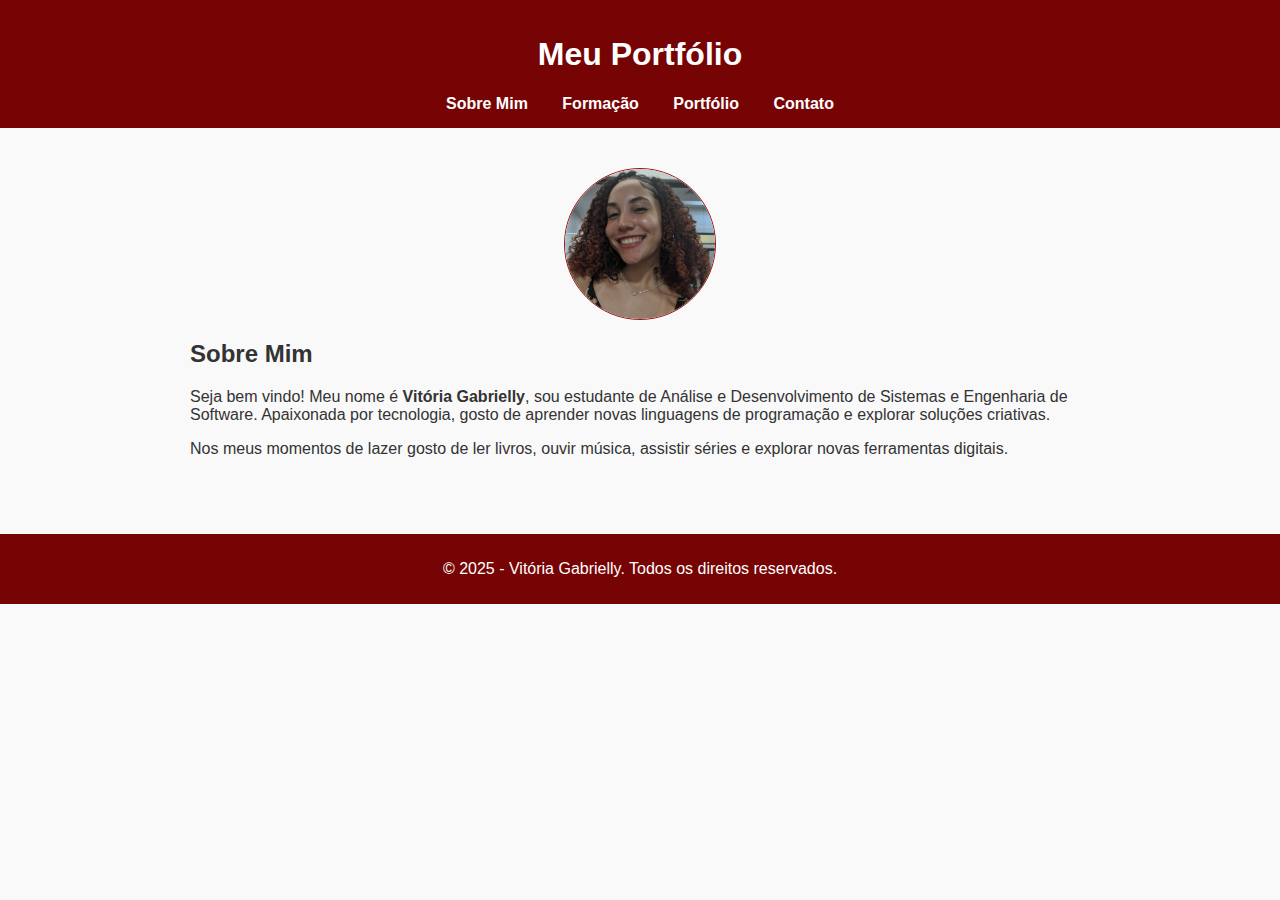
<file: index.html/index.html>
<!DOCTYPE html>
<html lang="pt-br">
<head>
    <meta charset="UTF-8">
    <title>Sobre Mim - Portfólio</title>
    <link rel="stylesheet" href="style.css">
</head>
<body>
    <!-- Cabeçalho com menu -->
    <header>
        <h1>Meu Portfólio</h1>
        <nav>
            <a href="index.html">Sobre Mim</a>
            <a href="formacao.html">Formação</a>
            <a href="portfolio.html">Portfólio</a>
            <a href="contato.html">Contato</a>
        </nav>
    </header>

    <main>
         <img src="img/minha-foto.jpg" alt="Foto de Vitória Gabrielly" class="foto-perfil">
         <h2>Sobre Mim</h2>
        <p>Seja bem vindo! Meu nome é <strong>Vitória Gabrielly</strong>, sou estudante de Análise e Desenvolvimento de Sistemas e Engenharia de Software. Apaixonada por tecnologia, gosto de aprender novas linguagens de programação e explorar soluções criativas.</p>
        <p>Nos meus momentos de lazer gosto de ler livros, ouvir música, assistir séries e explorar novas ferramentas digitais.</p>
    </main>

    <footer>
        <p>&copy; 2025 - Vitória Gabrielly. Todos os direitos reservados.</p>
    </footer>
</body>
</html>
</file>
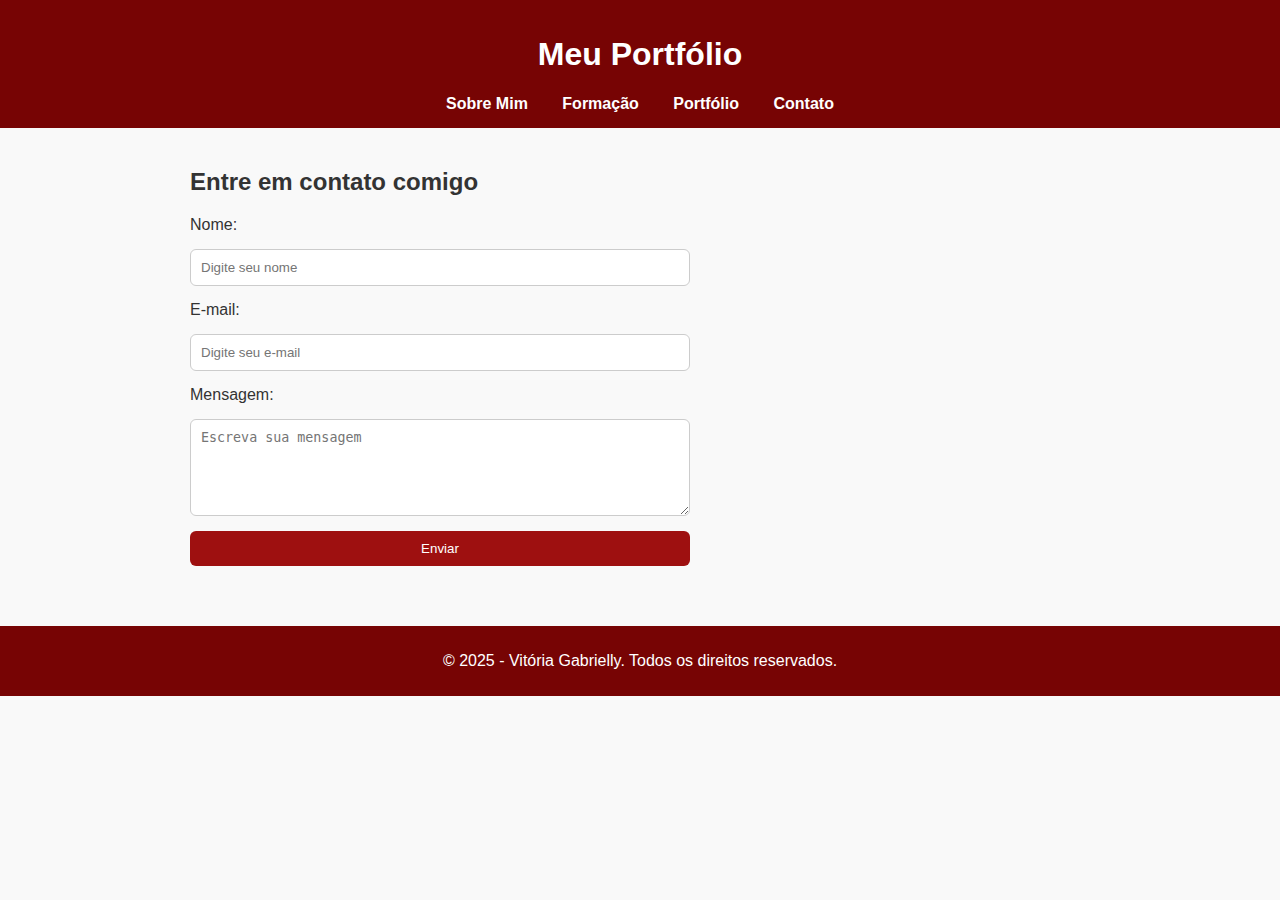
<file: index.html/contato.html>
<!DOCTYPE html>
<html lang="pt-br">
<head>
    <meta charset="UTF-8">
    <title>Contato - Portfólio</title>
    <link rel="stylesheet" href="style.css">
</head>
<body>
    <header>
        <h1>Meu Portfólio</h1>
        <nav>
            <a href="index.html">Sobre Mim</a>
            <a href="formacao.html">Formação</a>
            <a href="portfolio.html">Portfólio</a>
            <a href="contato.html">Contato</a>
        </nav>
    </header>

    <main>
        <h2>Entre em contato comigo</h2>
        <!-- Formulário apenas visual (não envia dados) -->
        <form>
            <label for="nome">Nome:</label>
            <input type="text" id="nome" name="nome" placeholder="Digite seu nome">

            <label for="email">E-mail:</label>
            <input type="email" id="email" name="email" placeholder="Digite seu e-mail">

            <label for="mensagem">Mensagem:</label>
            <textarea id="mensagem" name="mensagem" rows="5" placeholder="Escreva sua mensagem"></textarea>

            <button type="submit">Enviar</button>
        </form>
    </main>

    <footer>
        <p>&copy; 2025 - Vitória Gabrielly. Todos os direitos reservados.</p>
    </footer>
</body>
</html>
</file>
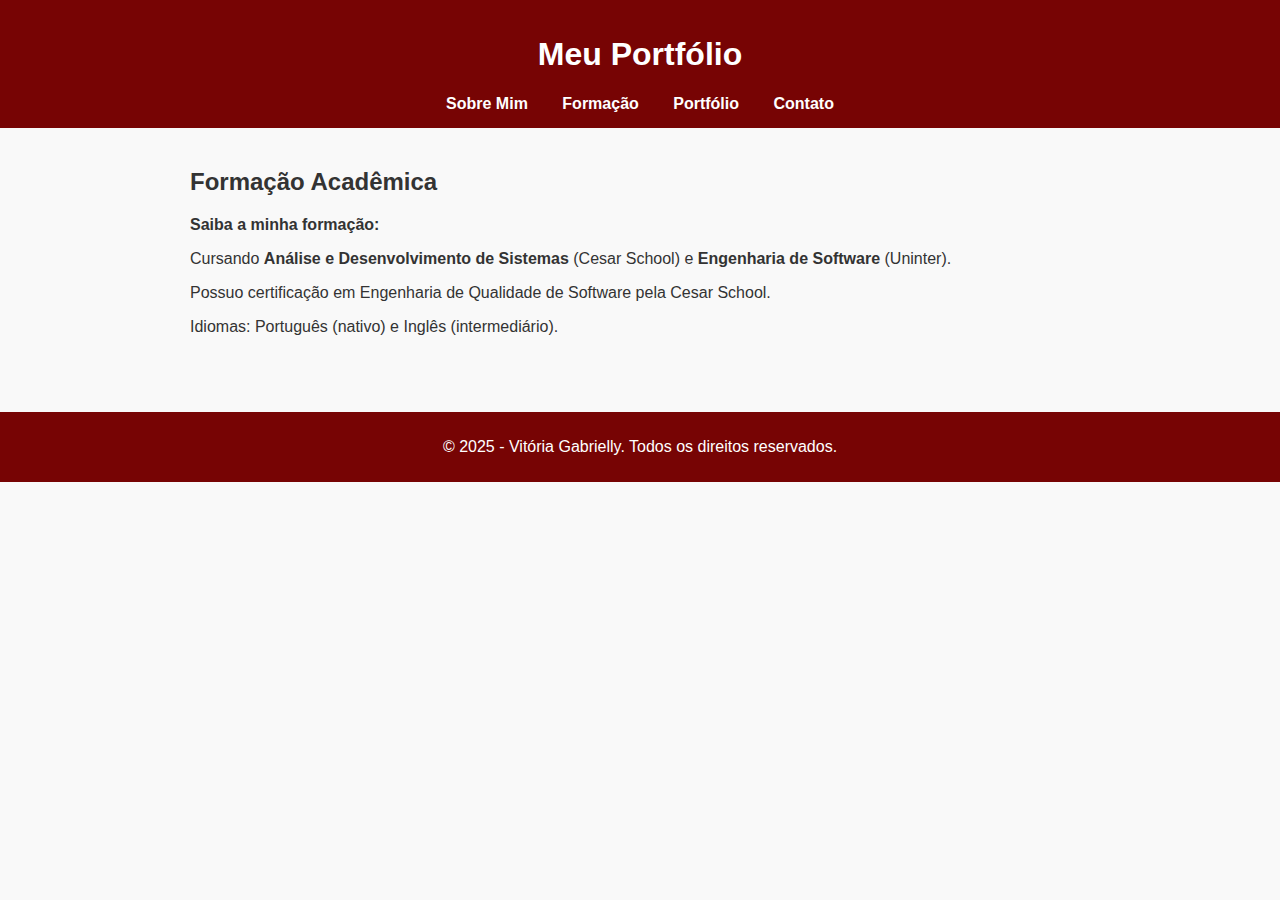
<file: index.html/formacao.html>
<!DOCTYPE html>
<html lang="pt-br">
<head>
    <meta charset="UTF-8">
    <title>Formação - Portfólio</title>
    <link rel="stylesheet" href="style.css">
</head>
<body>
    <header>
        <h1>Meu Portfólio</h1>
        <nav>
            <a href="index.html">Sobre Mim</a>
            <a href="formacao.html">Formação</a>
            <a href="portfolio.html">Portfólio</a>
            <a href="contato.html">Contato</a>
        </nav>
    </header>

    <main>
        <h2>Formação Acadêmica</h2>
        <p> <strong> Saiba a minha formação:</strong> </p>
        <p> Cursando <strong>Análise e Desenvolvimento de Sistemas</strong> (Cesar School) e <strong>Engenharia de Software</strong> (Uninter).</p>
        <p> Possuo certificação em Engenharia de Qualidade de Software pela Cesar School.</p>
        <p> Idiomas: Português (nativo) e Inglês (intermediário).</p>
    </main>

    <footer>
        <p>&copy; 2025 - Vitória Gabrielly. Todos os direitos reservados.</p>
    </footer>
</body>
</html>
</file>
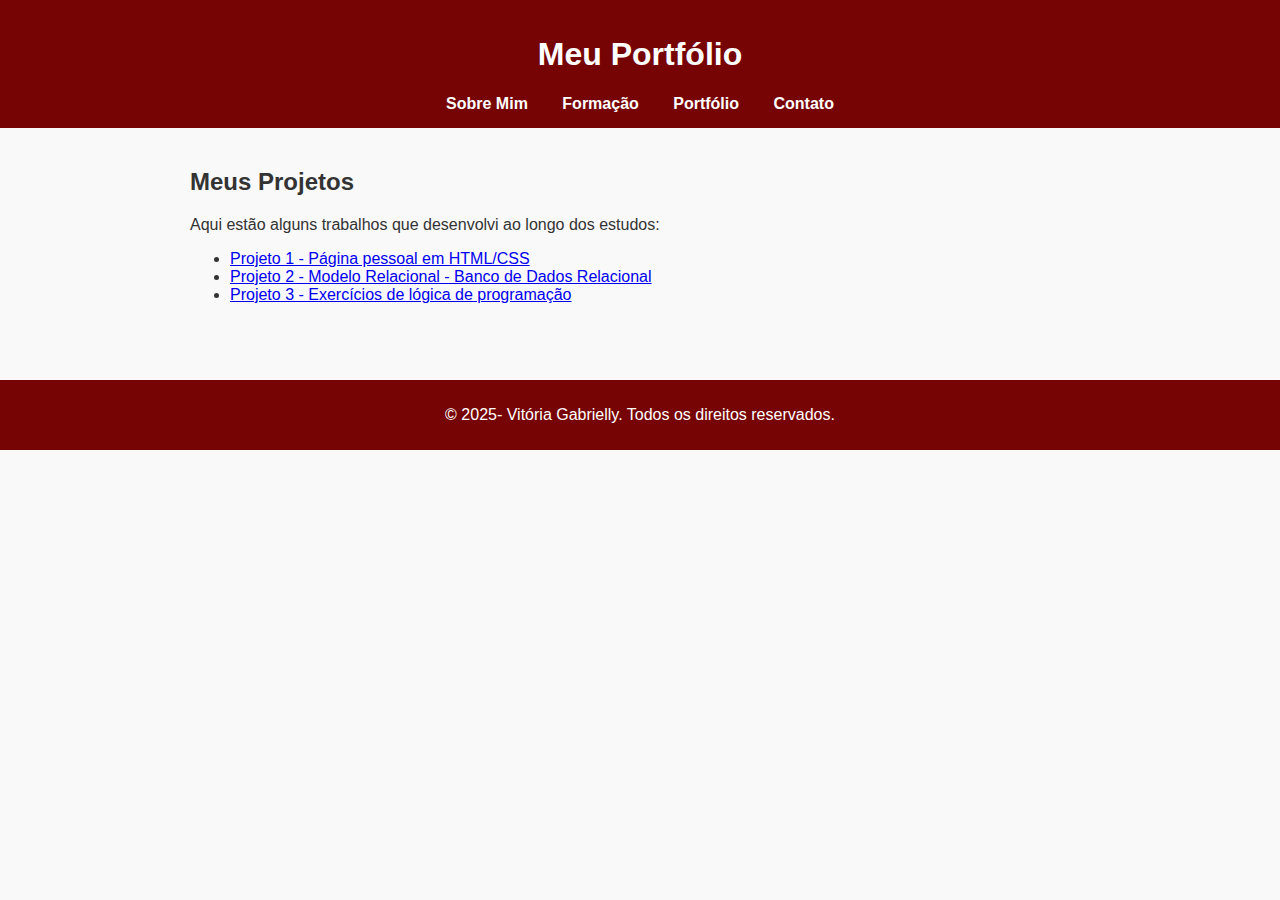
<file: index.html/portfolio.html>
<!DOCTYPE html>
<html lang="pt-br">
<head>
    <meta charset="UTF-8">
    <title>Portfólio - Portfólio</title>
    <link rel="stylesheet" href="style.css">
</head>
<body>
    <header>
        <h1>Meu Portfólio</h1>
        <nav>
            <a href="index.html">Sobre Mim</a>
            <a href="formacao.html">Formação</a>
            <a href="portfolio.html">Portfólio</a>
            <a href="contato.html">Contato</a>
        </nav>
    </header>

    <main>
        <h2>Meus Projetos</h2>
        <p>Aqui estão alguns trabalhos que desenvolvi ao longo dos estudos:</p>
        <ul>
            <li><a href="#">Projeto 1 - Página pessoal em HTML/CSS</a></li>
            <li><a href="#">Projeto 2 - Modelo Relacional - Banco de Dados Relacional </a></li>
            <li><a href="#">Projeto 3 - Exercícios de lógica de programação</a></li>
        </ul>
    </main>

    <footer>
        <p>&copy; 2025- Vitória Gabrielly. Todos os direitos reservados.</p>
    </footer>
</body>
</html>
</file>
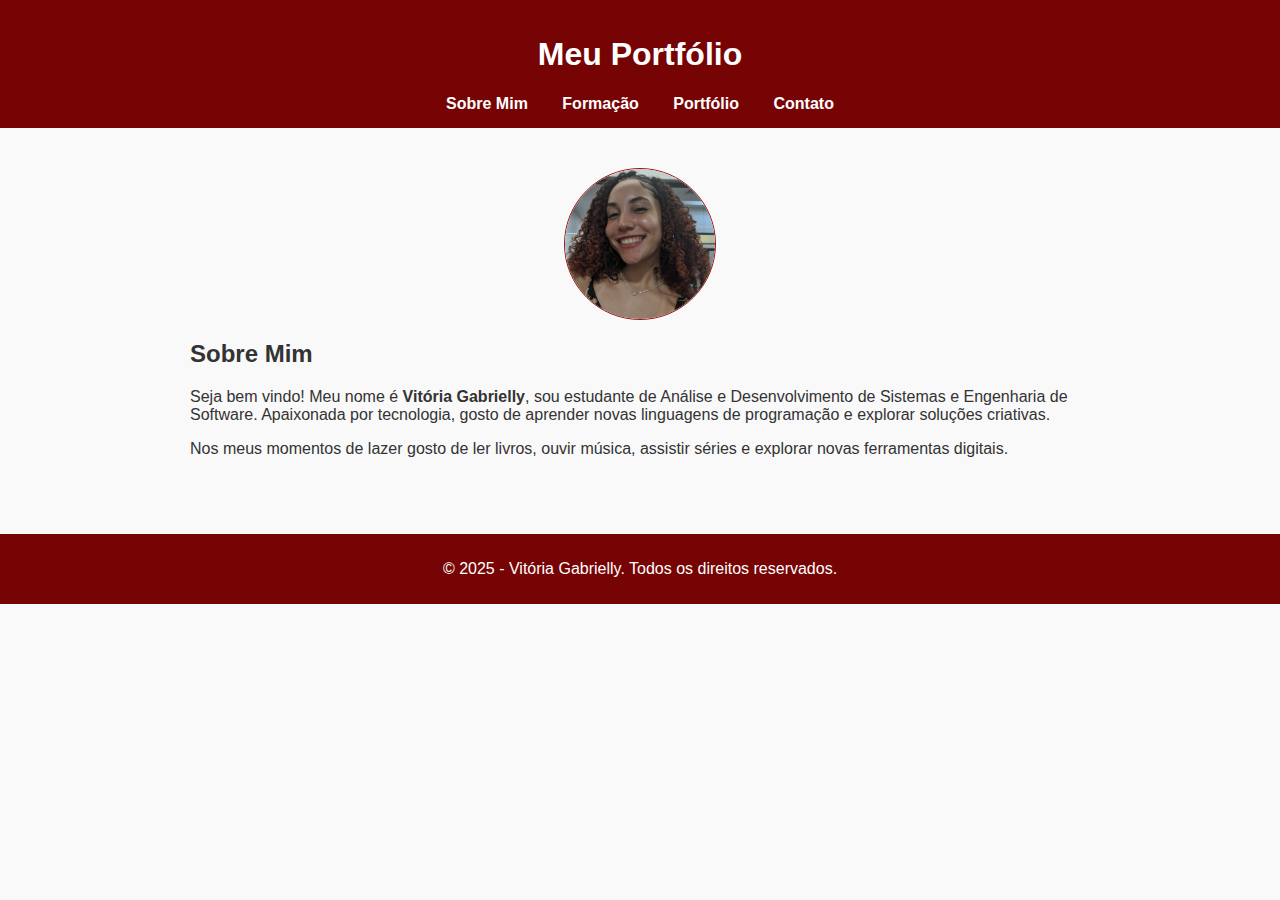
<file: index.html/sobre_mim.html>
<!DOCTYPE html>
<html lang="pt-br">
<head>
    <meta charset="UTF-8">
    <title>Sobre Mim - Portfólio</title>
    <link rel="stylesheet" href="style.css">
</head>
<body>
    <!-- Cabeçalho com menu -->
    <header>
        <h1>Meu Portfólio</h1>
        <nav>
            <a href="sobre_mim.html">Sobre Mim</a>
            <a href="formacao.html">Formação</a>
            <a href="portfolio.html">Portfólio</a>
            <a href="contato.html">Contato</a>
        </nav>
    </header>

    <main>
         <img src="img/minha-foto.jpg" alt="Foto de Vitória Gabrielly" class="foto-perfil">
         <h2>Sobre Mim</h2>
        <p>Seja bem vindo! Meu nome é <strong>Vitória Gabrielly</strong>, sou estudante de Análise e Desenvolvimento de Sistemas e Engenharia de Software. Apaixonada por tecnologia, gosto de aprender novas linguagens de programação e explorar soluções criativas.</p>
        <p>Nos meus momentos de lazer gosto de ler livros, ouvir música, assistir séries e explorar novas ferramentas digitais.</p>
    </main>

    <footer>
        <p>&copy; 2025 - Vitória Gabrielly. Todos os direitos reservados.</p>
    </footer>
</body>
</html>
</file>
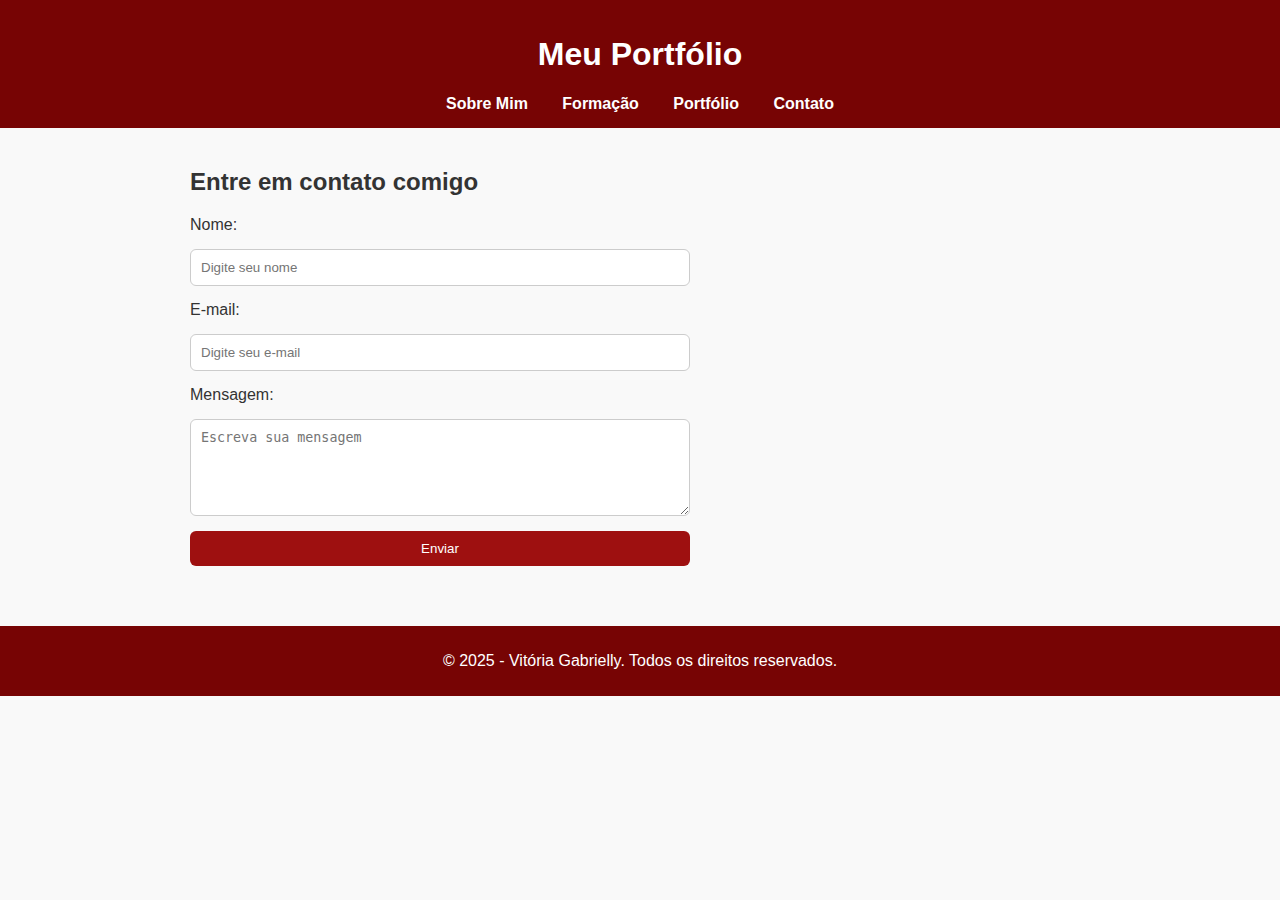
<file: paginas_site/contato.html>
<!DOCTYPE html>
<html lang="pt-br">
<head>
    <meta charset="UTF-8">
    <title>Contato - Portfólio</title>
    <link rel="stylesheet" href="style.css">
</head>
<body>
    <header>
        <h1>Meu Portfólio</h1>
        <nav>
            <a href="sobre_mim.html">Sobre Mim</a>
            <a href="formacao.html">Formação</a>
            <a href="portfolio.html">Portfólio</a>
            <a href="contato.html">Contato</a>
        </nav>
    </header>

    <main>
        <h2>Entre em contato comigo</h2>
        <!-- Formulário apenas visual (não envia dados) -->
        <form>
            <label for="nome">Nome:</label>
            <input type="text" id="nome" name="nome" placeholder="Digite seu nome">

            <label for="email">E-mail:</label>
            <input type="email" id="email" name="email" placeholder="Digite seu e-mail">

            <label for="mensagem">Mensagem:</label>
            <textarea id="mensagem" name="mensagem" rows="5" placeholder="Escreva sua mensagem"></textarea>

            <button type="submit">Enviar</button>
        </form>
    </main>

    <footer>
        <p>&copy; 2025 - Vitória Gabrielly. Todos os direitos reservados.</p>
    </footer>
</body>
</html>
</file>
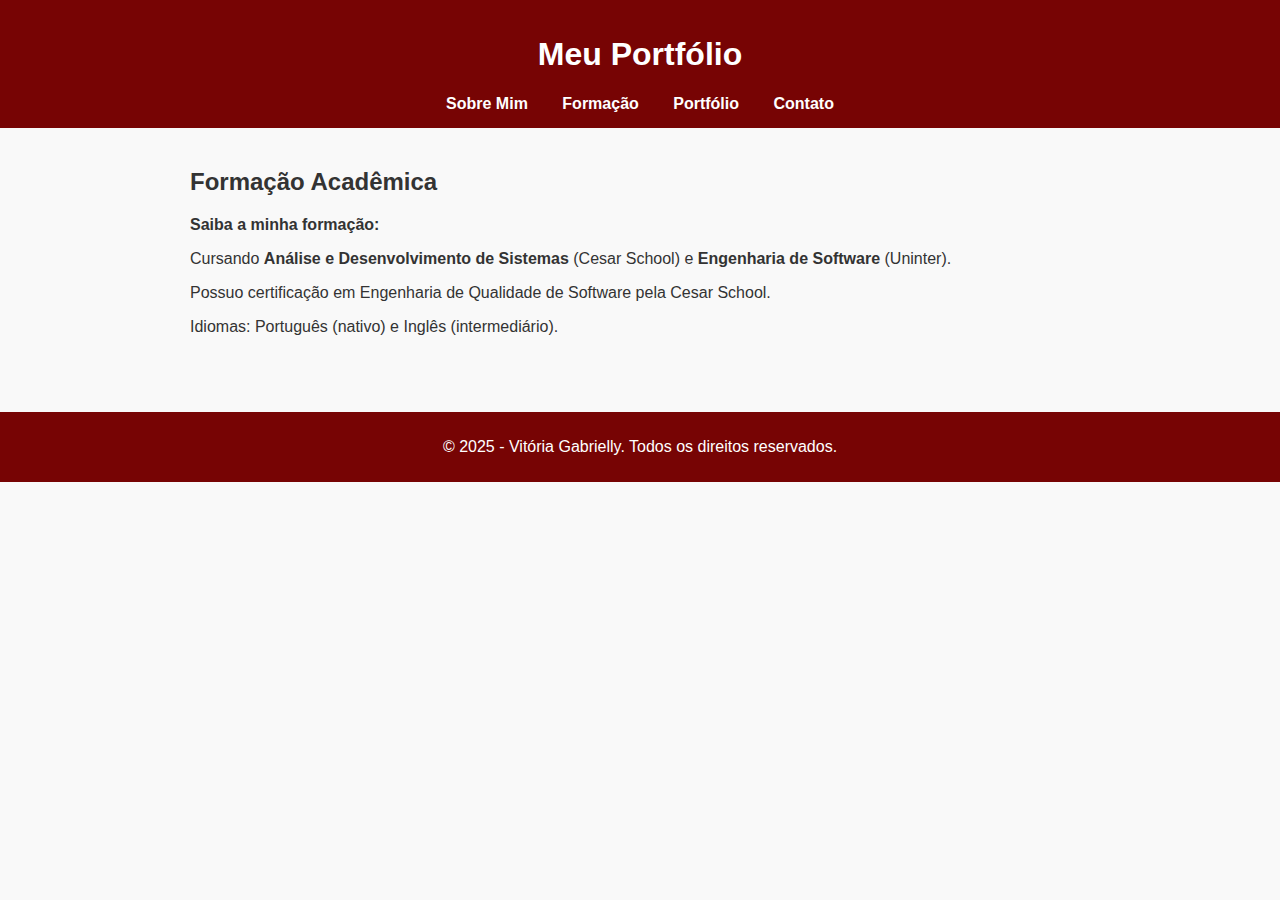
<file: paginas_site/formacao.html>
<!DOCTYPE html>
<html lang="pt-br">
<head>
    <meta charset="UTF-8">
    <title>Formação - Portfólio</title>
    <link rel="stylesheet" href="style.css">
</head>
<body>
    <header>
        <h1>Meu Portfólio</h1>
        <nav>
            <a href="sobre_mim.html">Sobre Mim</a>
            <a href="formacao.html">Formação</a>
            <a href="portfolio.html">Portfólio</a>
            <a href="contato.html">Contato</a>
        </nav>
    </header>

    <main>
        <h2>Formação Acadêmica</h2>
        <p> <strong> Saiba a minha formação:</strong> </p>
        <p> Cursando <strong>Análise e Desenvolvimento de Sistemas</strong> (Cesar School) e <strong>Engenharia de Software</strong> (Uninter).</p>
        <p> Possuo certificação em Engenharia de Qualidade de Software pela Cesar School.</p>
        <p> Idiomas: Português (nativo) e Inglês (intermediário).</p>
    </main>

    <footer>
        <p>&copy; 2025 - Vitória Gabrielly. Todos os direitos reservados.</p>
    </footer>
</body>
</html>
</file>
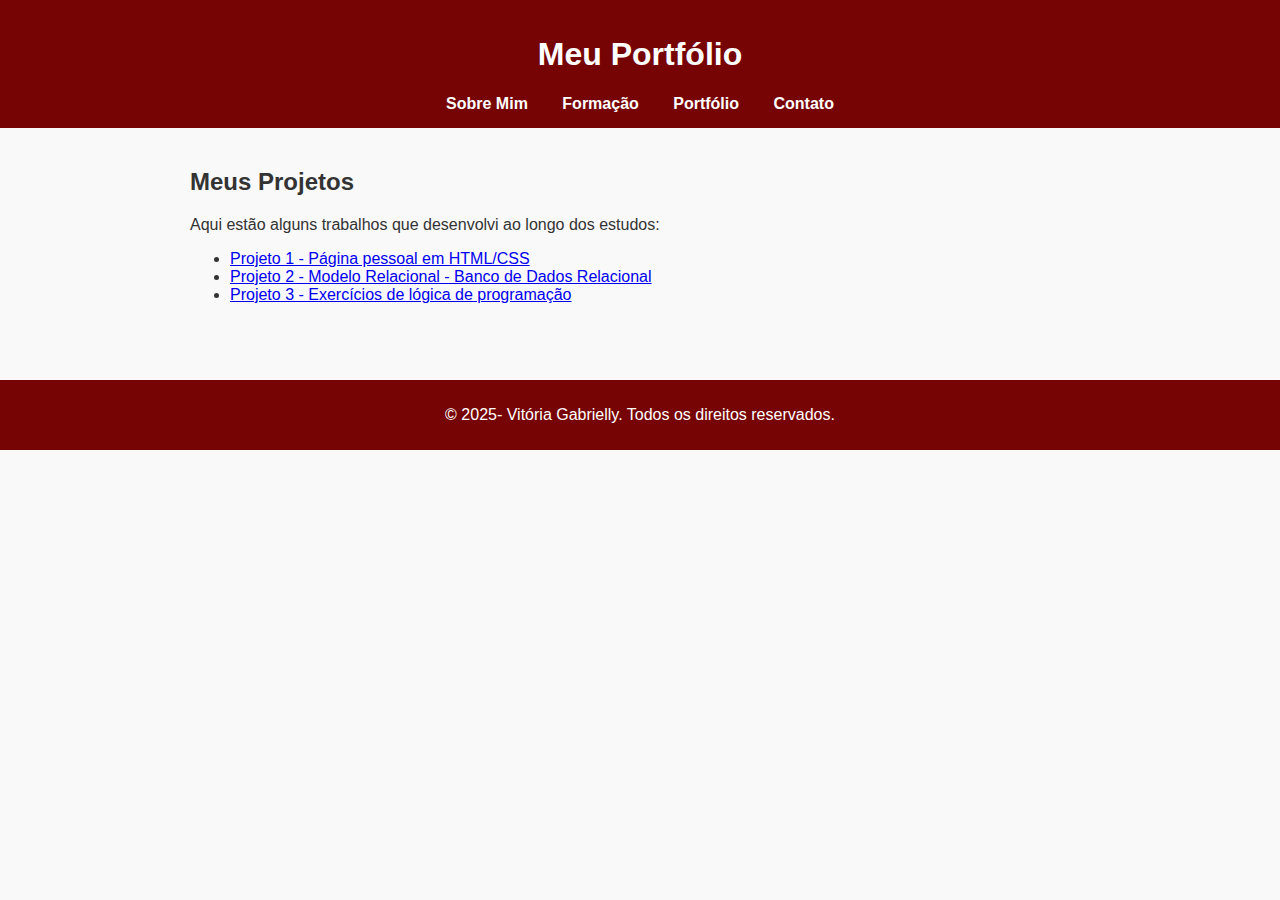
<file: paginas_site/portfolio.html>
<!DOCTYPE html>
<html lang="pt-br">
<head>
    <meta charset="UTF-8">
    <title>Portfólio - Portfólio</title>
    <link rel="stylesheet" href="style.css">
</head>
<body>
    <header>
        <h1>Meu Portfólio</h1>
        <nav>
            <a href="sobre_mim.html">Sobre Mim</a>
            <a href="formacao.html">Formação</a>
            <a href="portfolio.html">Portfólio</a>
            <a href="contato.html">Contato</a>
        </nav>
    </header>

    <main>
        <h2>Meus Projetos</h2>
        <p>Aqui estão alguns trabalhos que desenvolvi ao longo dos estudos:</p>
        <ul>
            <li><a href="#">Projeto 1 - Página pessoal em HTML/CSS</a></li>
            <li><a href="#">Projeto 2 - Modelo Relacional - Banco de Dados Relacional </a></li>
            <li><a href="#">Projeto 3 - Exercícios de lógica de programação</a></li>
        </ul>
    </main>

    <footer>
        <p>&copy; 2025- Vitória Gabrielly. Todos os direitos reservados.</p>
    </footer>
</body>
</html>
</file>
<file: index.html/style.css>
/* ------------------------
   Estilos Gerais para o Site
   Feito por Vitória Gabrielly
   ------------------------ */

   body {
    font-family: Arial, Helvetica, sans-serif;
    margin: 0;
    padding: 0;
    background-color: #f9f9f9;
    color: #333;
}

/* Cabeçalho e Menu */
header {
    background-color: #770404;
    color: white;
    padding: 15px 0;
    text-align: center;
}

/* Estilo para a foto de perfil */
.foto-perfil {
    width: 150px;        /* largura da foto */
    height: 150px;       /* altura da foto */
    border-radius: 50%;  /* deixa a foto redonda */
    object-fit: cover;   /* ajusta o enquadramento */
    display: block;
    margin: 20px auto;   
    border: 1px solid #9e1010; 
}
    
nav {
    margin-top: 20px;
}

nav a {
    text-decoration: none;
    color: white;
    margin: 0 15px;
    font-weight: bold;
}

nav a:hover {
    text-decoration: underline;
}

/* Conteúdo principal */
main {
    padding: 20px;
    max-width: 900px;
    margin: auto;
}

/* Rodapé */
footer {
    background-color: #770404;
    color: white;
    text-align: center;
    padding: 10px;
    margin-top: 40px;
}

/* Estilo para formulário */
form {
    display: flex;
    flex-direction: column;
    gap: 15px;
    max-width: 500px;
}

input, textarea {
    padding: 10px;
    border: 1px solid #ccc;
    border-radius: 6px;
}

button {
    background-color: #9e1010;
    color: white;
    padding: 10px;
    border: none;
    border-radius: 6px;
    cursor: pointer;
}

button:hover {
    background-color: #9e1010;
}
</file>
<file: paginas_site/style.css>
/* ------------------------
   Estilos Gerais para o Site
   Feito por Vitória Gabrielly
   ------------------------ */

   body {
    font-family: Arial, Helvetica, sans-serif;
    margin: 0;
    padding: 0;
    background-color: #f9f9f9;
    color: #333;
}

/* Cabeçalho e Menu */
header {
    background-color: #770404;
    color: white;
    padding: 15px 0;
    text-align: center;
}

/* Estilo para a foto de perfil */
.foto-perfil {
    width: 150px;        /* largura da foto */
    height: 150px;       /* altura da foto */
    border-radius: 50%;  /* deixa a foto redonda */
    object-fit: cover;   /* ajusta o enquadramento */
    display: block;
    margin: 20px auto;   
    border: 1px solid #9e1010; 
}
    
nav {
    margin-top: 20px;
}

nav a {
    text-decoration: none;
    color: white;
    margin: 0 15px;
    font-weight: bold;
}

nav a:hover {
    text-decoration: underline;
}

/* Conteúdo principal */
main {
    padding: 20px;
    max-width: 900px;
    margin: auto;
}

/* Rodapé */
footer {
    background-color: #770404;
    color: white;
    text-align: center;
    padding: 10px;
    margin-top: 40px;
}

/* Estilo para formulário */
form {
    display: flex;
    flex-direction: column;
    gap: 15px;
    max-width: 500px;
}

input, textarea {
    padding: 10px;
    border: 1px solid #ccc;
    border-radius: 6px;
}

button {
    background-color: #9e1010;
    color: white;
    padding: 10px;
    border: none;
    border-radius: 6px;
    cursor: pointer;
}

button:hover {
    background-color: #9e1010;
}
</file>
